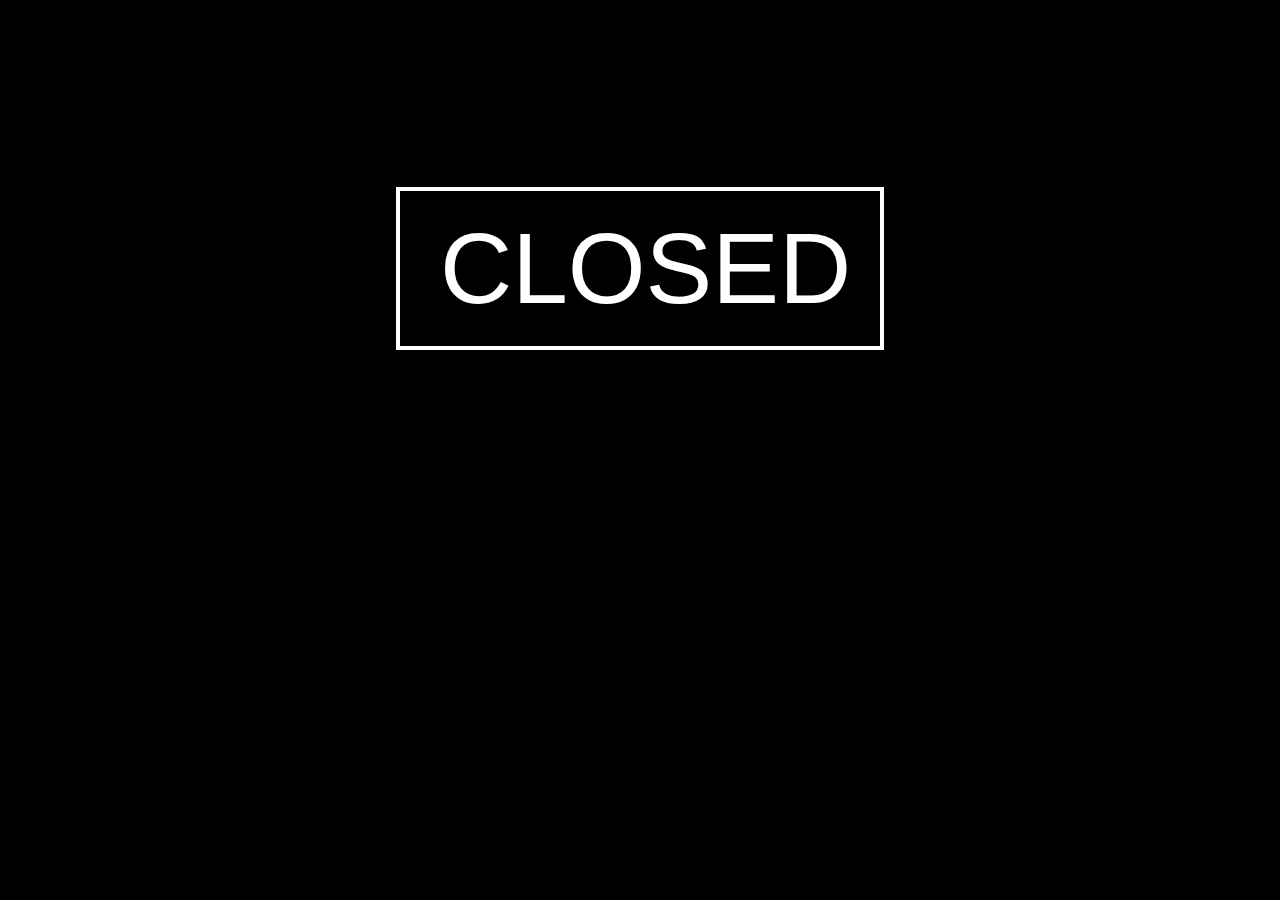
<file: index.html>
<!DOCTYPE html>
<html>
    <head>
        <meta charset="utf-8">
        <meta name="veiwporrt" content="width=device-width, initial-scale=1.0">
        <title>Open & closed button</title>
        <link rel="stylesheet" href="simple.css">
    </head>
    <body>
        <h1 id="open">Closed</h1>


        <script>
            var open = document.getElementById("open");
            open.onclick = function() {
                if(open.classList.contains("closed")){
                    open.classList.remove("closed");
                    open.innerHTML = "CLOSED";
                }
                else{
                    open.classList.add("closed");
                    open.innerHTML = "OPEN";
                }
            }  
        </script>
    </body>
</html>
</file>
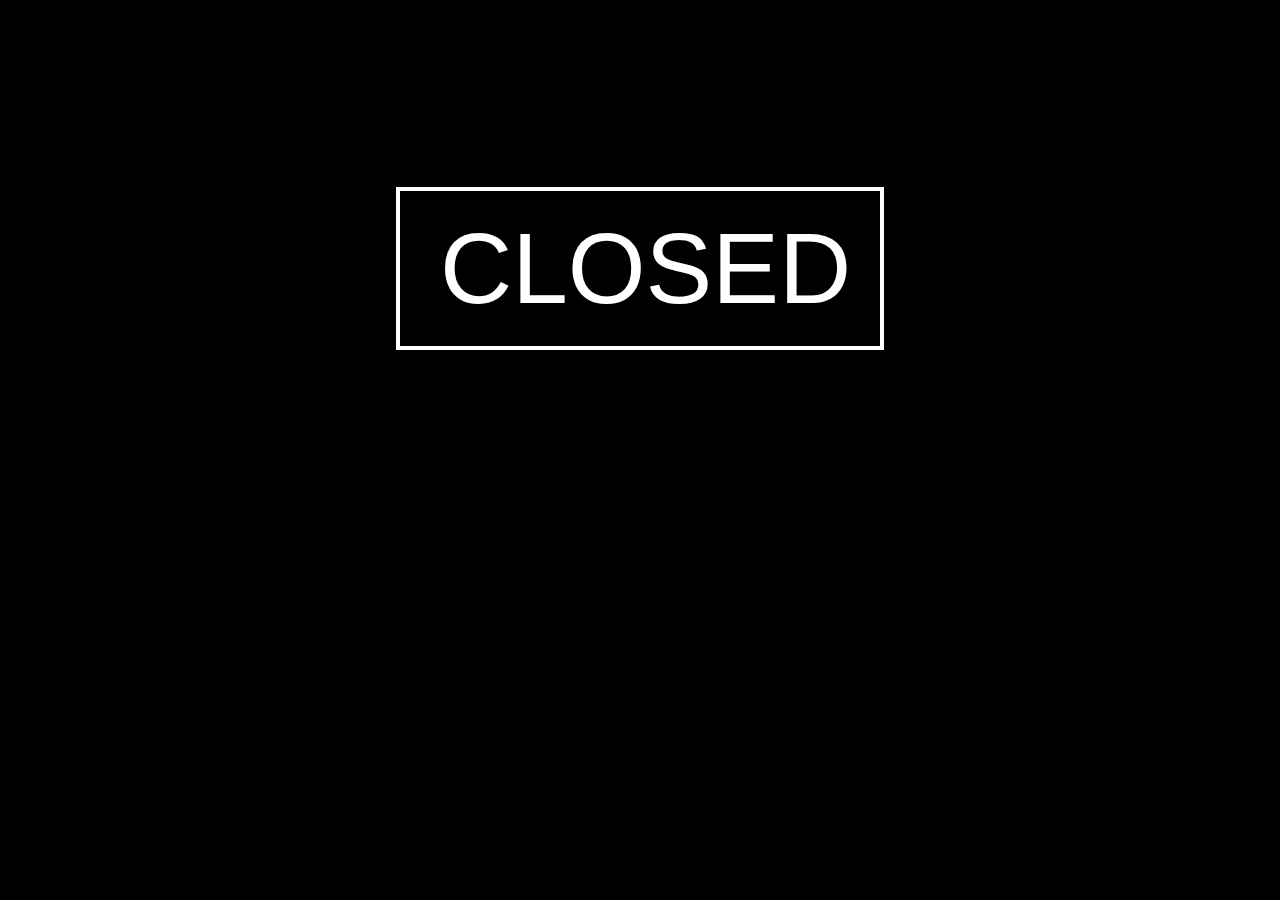
<file: open-closed.html>
<!DOCTYPE html>
<html>
    <head>
        <meta charset="utf-8">
        <meta name="veiwporrt" content="width=device-width, initial-scale=1.0">
        <title>Open & closed button</title>
        <link rel="stylesheet" href="simple.css">
    </head>
    <body>
        <h1 id="open">Closed</h1>


        <script>
            var open = document.getElementById("open");
            open.onclick = function() {
                if(open.classList.contains("closed")){
                    open.classList.remove("closed");
                    open.innerHTML = "CLOSED";
                }
                else{
                    open.classList.add("closed");
                    open.innerHTML = "OPEN";
                }
            }  
        </script>
    </body>
</html>
</file>
<file: simple.css>
body{
    background: #000000;
    margin: 120px;
    display: flex;
    justify-content: center;
    text-align: center;
    align-items: center;
    font-family: sans-serif;
}

h1 {
    width: 400px;
    font-size: 100px;
    font-weight: 300;
    color: white;
    padding: 20px 40px;
    border: 4px solid white;
    cursor: pointer;
    text-transform: uppercase;
}

.closed {
    text-shadow: -2px -2px 10px #fff,
        2px 2px 10px #fff,
        0 0 20px #f10,
        0 0 40px #f10,
        0 0 60px #f10,
        0 0 80px #f10,
        0 0 100px #f10;

    box-shadow: 0 0 5px #fff,
        inset 0 0 5px #fff,
        0 0 20px #08f,
        inset 0 0 20px #08f,
        0 0 40px #08f,
        inset 0 0 40px #08f;
}
</file>
